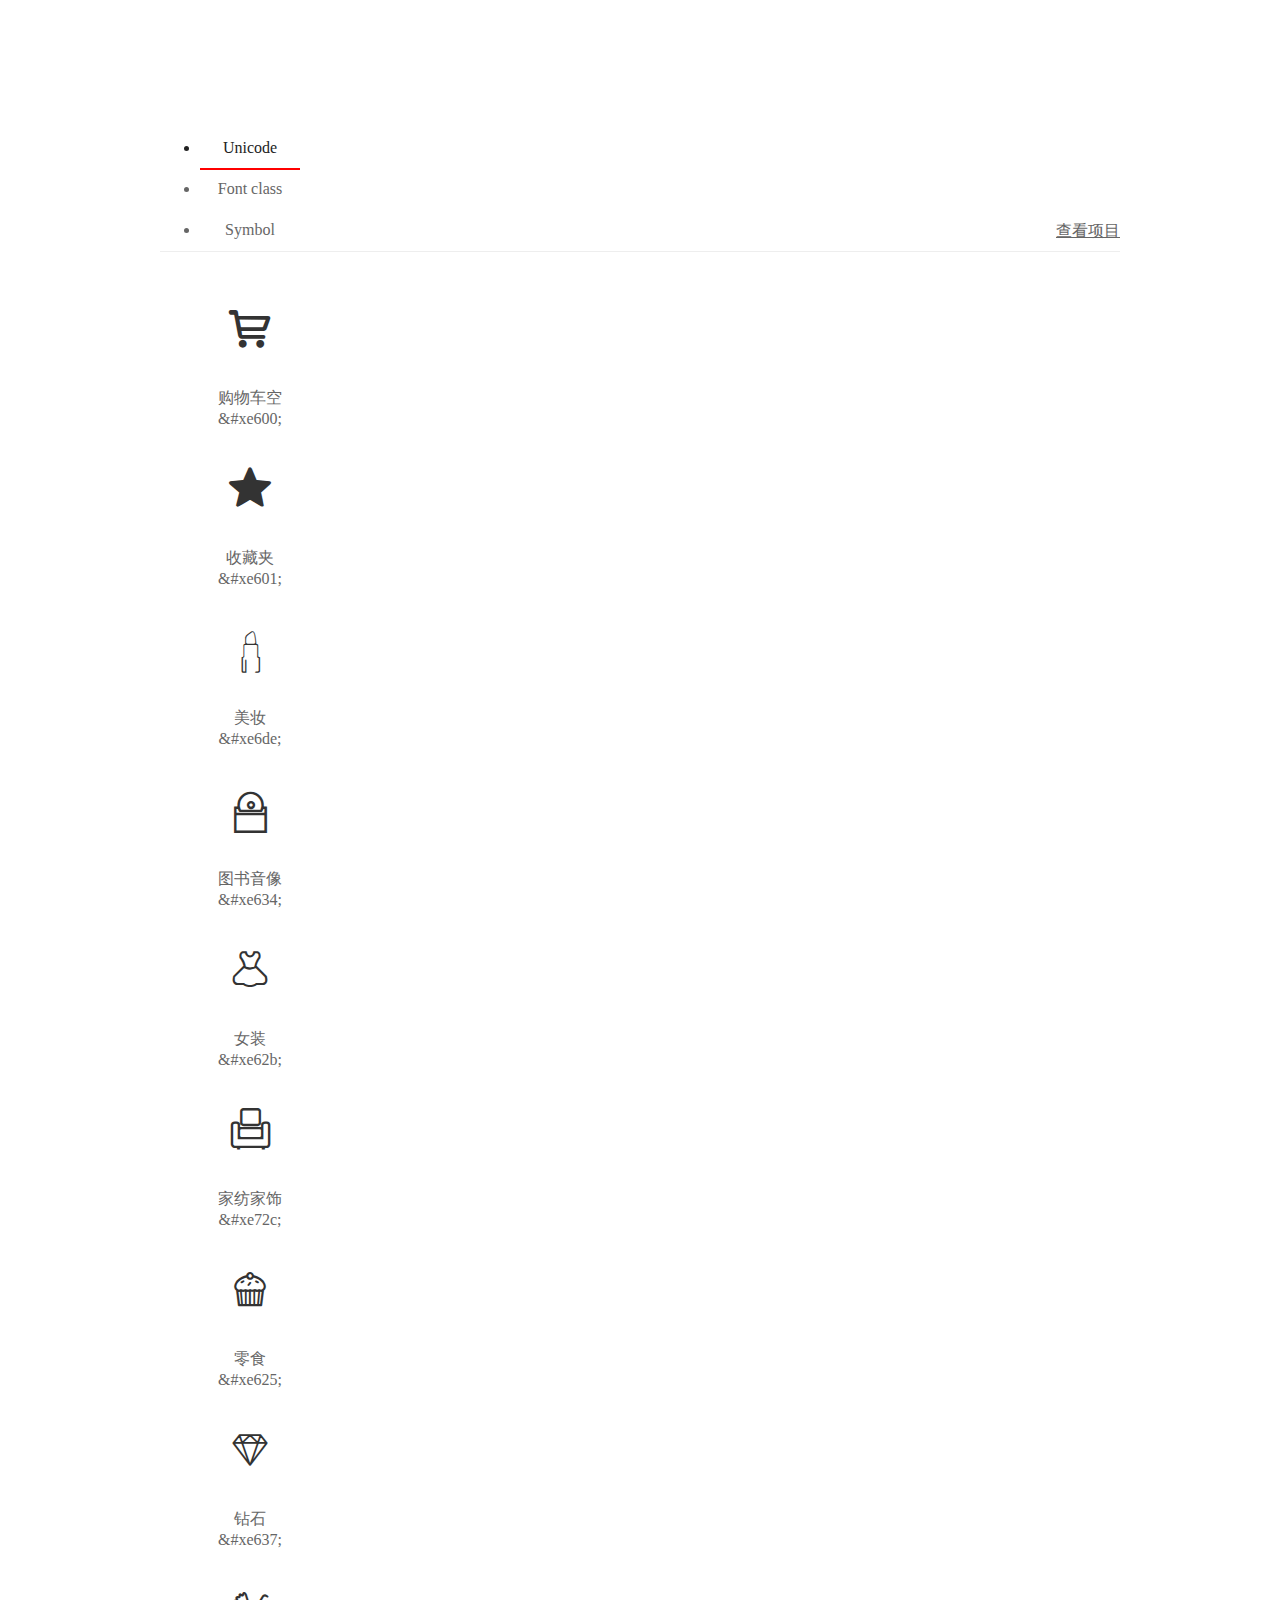
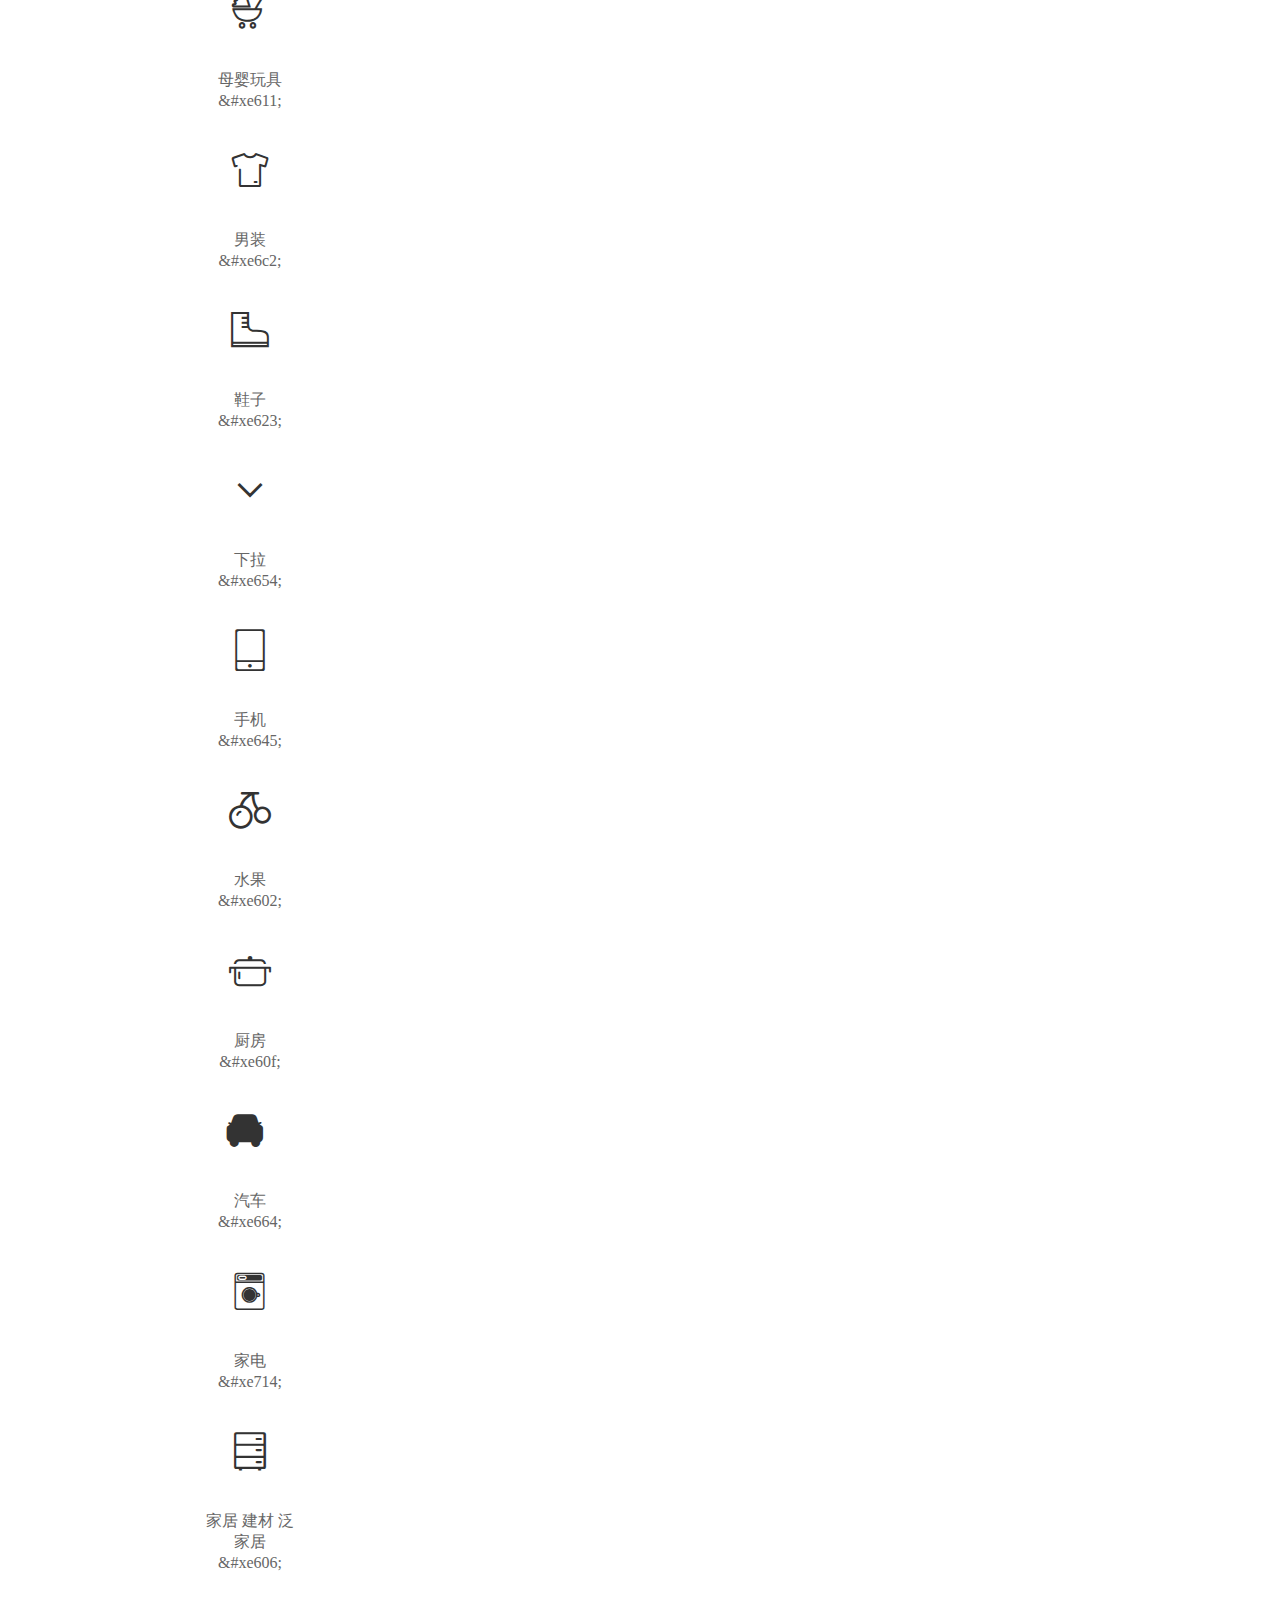
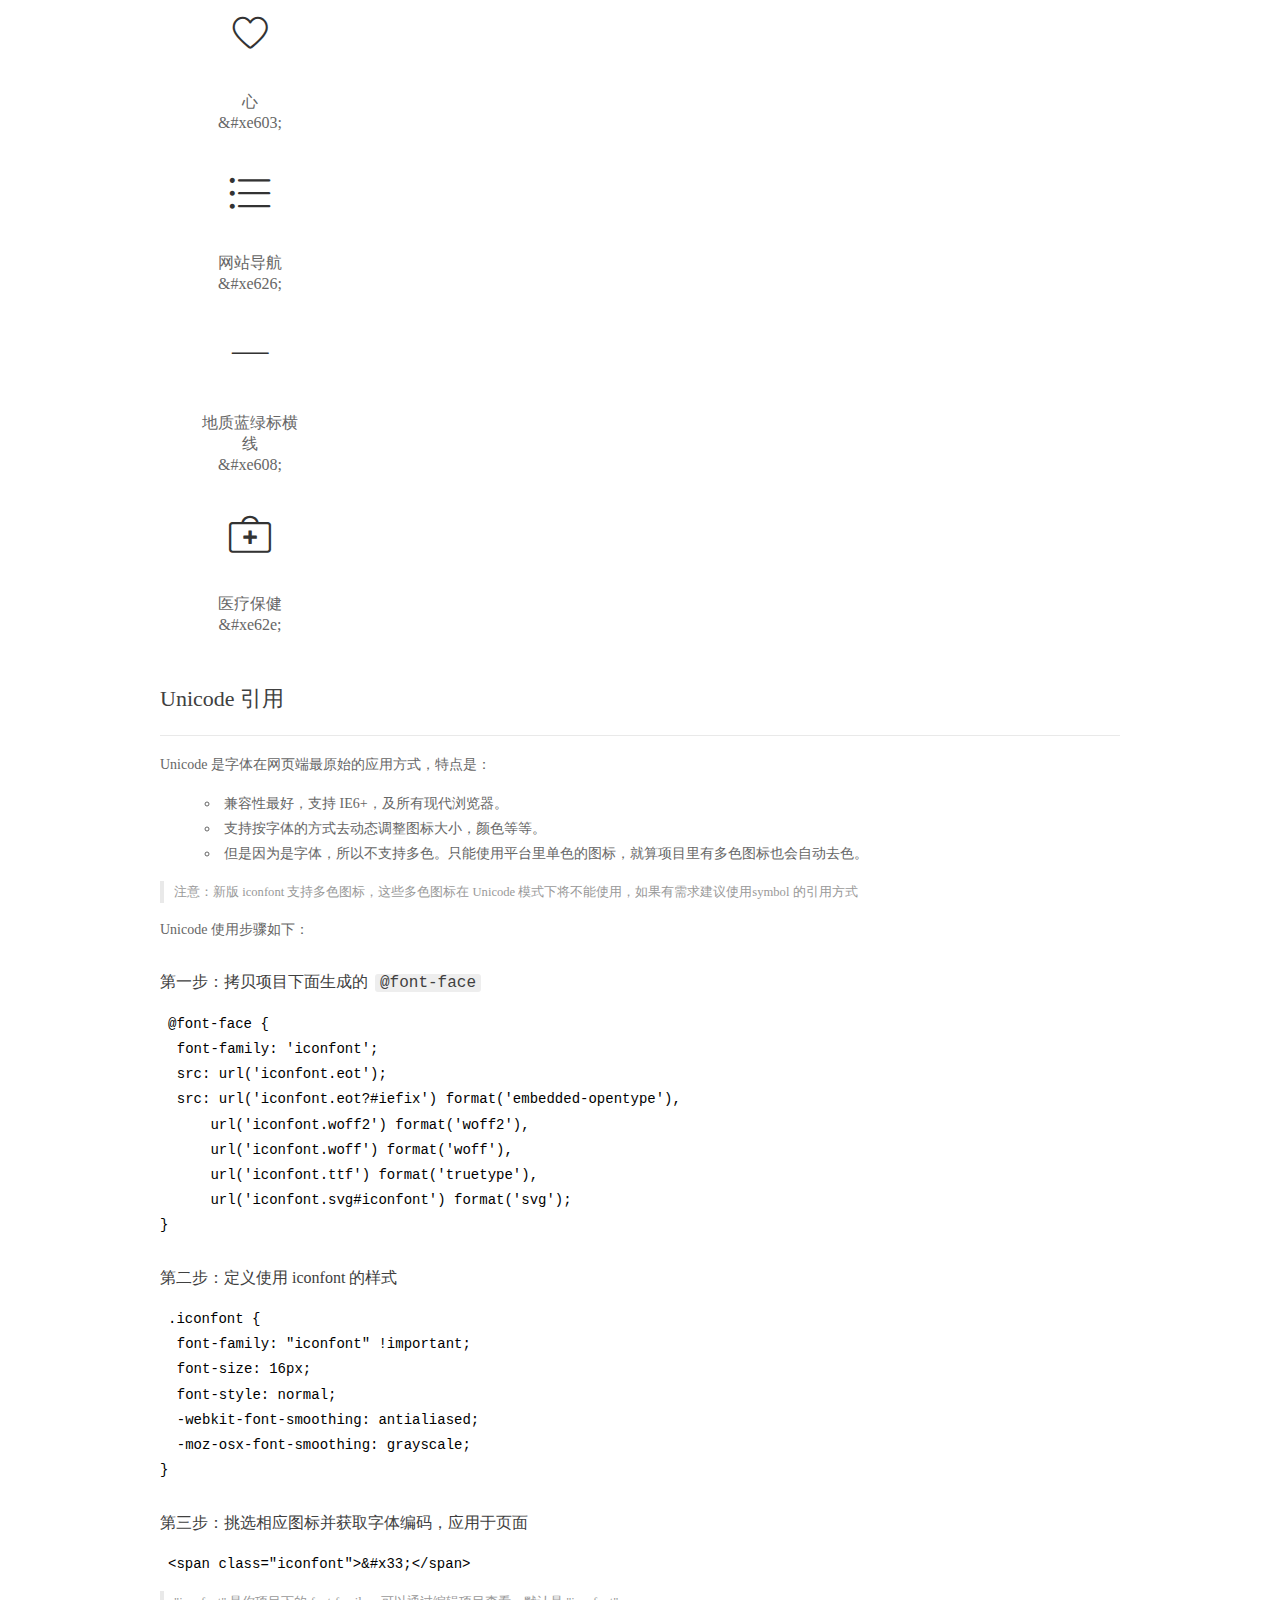
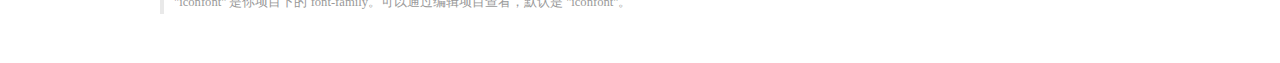
<file: download/font/demo_index.html>
<!DOCTYPE html>
<html>
<head>
  <meta charset="utf-8"/>
  <title>IconFont Demo</title>
  <link rel="shortcut icon" href="https://gtms04.alicdn.com/tps/i4/TB1_oz6GVXXXXaFXpXXJDFnIXXX-64-64.ico" type="image/x-icon"/>
  <link rel="stylesheet" href="https://g.alicdn.com/thx/cube/1.3.2/cube.min.css">
  <link rel="stylesheet" href="demo.css">
  <link rel="stylesheet" href="iconfont.css">
  <script src="iconfont.js"></script>
  <!-- jQuery -->
  <script src="https://a1.alicdn.com/oss/uploads/2018/12/26/7bfddb60-08e8-11e9-9b04-53e73bb6408b.js"></script>
  <!-- 代码高亮 -->
  <script src="https://a1.alicdn.com/oss/uploads/2018/12/26/a3f714d0-08e6-11e9-8a15-ebf944d7534c.js"></script>
</head>
<body>
  <div class="main">
    <h1 class="logo"><a href="https://www.iconfont.cn/" title="iconfont 首页" target="_blank">&#xe86b;</a></h1>
    <div class="nav-tabs">
      <ul id="tabs" class="dib-box">
        <li class="dib active"><span>Unicode</span></li>
        <li class="dib"><span>Font class</span></li>
        <li class="dib"><span>Symbol</span></li>
      </ul>
      
      <a href="https://www.iconfont.cn/manage/index?manage_type=myprojects&projectId=1223828" target="_blank" class="nav-more">查看项目</a>
      
    </div>
    <div class="tab-container">
      <div class="content unicode" style="display: block;">
          <ul class="icon_lists dib-box">
          
            <li class="dib">
              <span class="icon iconfont">&#xe600;</span>
                <div class="name">购物车空</div>
                <div class="code-name">&amp;#xe600;</div>
              </li>
          
            <li class="dib">
              <span class="icon iconfont">&#xe601;</span>
                <div class="name">收藏夹</div>
                <div class="code-name">&amp;#xe601;</div>
              </li>
          
            <li class="dib">
              <span class="icon iconfont">&#xe6de;</span>
                <div class="name">美妆</div>
                <div class="code-name">&amp;#xe6de;</div>
              </li>
          
            <li class="dib">
              <span class="icon iconfont">&#xe634;</span>
                <div class="name">图书音像</div>
                <div class="code-name">&amp;#xe634;</div>
              </li>
          
            <li class="dib">
              <span class="icon iconfont">&#xe62b;</span>
                <div class="name">女装</div>
                <div class="code-name">&amp;#xe62b;</div>
              </li>
          
            <li class="dib">
              <span class="icon iconfont">&#xe72c;</span>
                <div class="name">家纺家饰</div>
                <div class="code-name">&amp;#xe72c;</div>
              </li>
          
            <li class="dib">
              <span class="icon iconfont">&#xe625;</span>
                <div class="name">零食</div>
                <div class="code-name">&amp;#xe625;</div>
              </li>
          
            <li class="dib">
              <span class="icon iconfont">&#xe637;</span>
                <div class="name">钻石</div>
                <div class="code-name">&amp;#xe637;</div>
              </li>
          
            <li class="dib">
              <span class="icon iconfont">&#xe611;</span>
                <div class="name">母婴玩具</div>
                <div class="code-name">&amp;#xe611;</div>
              </li>
          
            <li class="dib">
              <span class="icon iconfont">&#xe6c2;</span>
                <div class="name">男装</div>
                <div class="code-name">&amp;#xe6c2;</div>
              </li>
          
            <li class="dib">
              <span class="icon iconfont">&#xe623;</span>
                <div class="name">鞋子</div>
                <div class="code-name">&amp;#xe623;</div>
              </li>
          
            <li class="dib">
              <span class="icon iconfont">&#xe654;</span>
                <div class="name">下拉</div>
                <div class="code-name">&amp;#xe654;</div>
              </li>
          
            <li class="dib">
              <span class="icon iconfont">&#xe645;</span>
                <div class="name">手机</div>
                <div class="code-name">&amp;#xe645;</div>
              </li>
          
            <li class="dib">
              <span class="icon iconfont">&#xe602;</span>
                <div class="name">水果</div>
                <div class="code-name">&amp;#xe602;</div>
              </li>
          
            <li class="dib">
              <span class="icon iconfont">&#xe60f;</span>
                <div class="name">厨房</div>
                <div class="code-name">&amp;#xe60f;</div>
              </li>
          
            <li class="dib">
              <span class="icon iconfont">&#xe664;</span>
                <div class="name">汽车</div>
                <div class="code-name">&amp;#xe664;</div>
              </li>
          
            <li class="dib">
              <span class="icon iconfont">&#xe714;</span>
                <div class="name">家电</div>
                <div class="code-name">&amp;#xe714;</div>
              </li>
          
            <li class="dib">
              <span class="icon iconfont">&#xe606;</span>
                <div class="name">家居 建材 泛家居</div>
                <div class="code-name">&amp;#xe606;</div>
              </li>
          
            <li class="dib">
              <span class="icon iconfont">&#xe603;</span>
                <div class="name">心</div>
                <div class="code-name">&amp;#xe603;</div>
              </li>
          
            <li class="dib">
              <span class="icon iconfont">&#xe626;</span>
                <div class="name">网站导航</div>
                <div class="code-name">&amp;#xe626;</div>
              </li>
          
            <li class="dib">
              <span class="icon iconfont">&#xe608;</span>
                <div class="name">地质蓝绿标横线</div>
                <div class="code-name">&amp;#xe608;</div>
              </li>
          
            <li class="dib">
              <span class="icon iconfont">&#xe62e;</span>
                <div class="name">医疗保健</div>
                <div class="code-name">&amp;#xe62e;</div>
              </li>
          
          </ul>
          <div class="article markdown">
          <h2 id="unicode-">Unicode 引用</h2>
          <hr>

          <p>Unicode 是字体在网页端最原始的应用方式，特点是：</p>
          <ul>
            <li>兼容性最好，支持 IE6+，及所有现代浏览器。</li>
            <li>支持按字体的方式去动态调整图标大小，颜色等等。</li>
            <li>但是因为是字体，所以不支持多色。只能使用平台里单色的图标，就算项目里有多色图标也会自动去色。</li>
          </ul>
          <blockquote>
            <p>注意：新版 iconfont 支持多色图标，这些多色图标在 Unicode 模式下将不能使用，如果有需求建议使用symbol 的引用方式</p>
          </blockquote>
          <p>Unicode 使用步骤如下：</p>
          <h3 id="-font-face">第一步：拷贝项目下面生成的 <code>@font-face</code></h3>
<pre><code class="language-css"
>@font-face {
  font-family: 'iconfont';
  src: url('iconfont.eot');
  src: url('iconfont.eot?#iefix') format('embedded-opentype'),
      url('iconfont.woff2') format('woff2'),
      url('iconfont.woff') format('woff'),
      url('iconfont.ttf') format('truetype'),
      url('iconfont.svg#iconfont') format('svg');
}
</code></pre>
          <h3 id="-iconfont-">第二步：定义使用 iconfont 的样式</h3>
<pre><code class="language-css"
>.iconfont {
  font-family: "iconfont" !important;
  font-size: 16px;
  font-style: normal;
  -webkit-font-smoothing: antialiased;
  -moz-osx-font-smoothing: grayscale;
}
</code></pre>
          <h3 id="-">第三步：挑选相应图标并获取字体编码，应用于页面</h3>
<pre>
<code class="language-html"
>&lt;span class="iconfont"&gt;&amp;#x33;&lt;/span&gt;
</code></pre>
          <blockquote>
            <p>"iconfont" 是你项目下的 font-family。可以通过编辑项目查看，默认是 "iconfont"。</p>
          </blockquote>
          </div>
      </div>
      <div class="content font-class">
        <ul class="icon_lists dib-box">
          
          <li class="dib">
            <span class="icon iconfont icon-gouwuchekong"></span>
            <div class="name">
              购物车空
            </div>
            <div class="code-name">.icon-gouwuchekong
            </div>
          </li>
          
          <li class="dib">
            <span class="icon iconfont icon-shoucangjia"></span>
            <div class="name">
              收藏夹
            </div>
            <div class="code-name">.icon-shoucangjia
            </div>
          </li>
          
          <li class="dib">
            <span class="icon iconfont icon-meizhuang"></span>
            <div class="name">
              美妆
            </div>
            <div class="code-name">.icon-meizhuang
            </div>
          </li>
          
          <li class="dib">
            <span class="icon iconfont icon-tushuyinxiang"></span>
            <div class="name">
              图书音像
            </div>
            <div class="code-name">.icon-tushuyinxiang
            </div>
          </li>
          
          <li class="dib">
            <span class="icon iconfont icon-nvzhuang"></span>
            <div class="name">
              女装
            </div>
            <div class="code-name">.icon-nvzhuang
            </div>
          </li>
          
          <li class="dib">
            <span class="icon iconfont icon-jiafangjiashi"></span>
            <div class="name">
              家纺家饰
            </div>
            <div class="code-name">.icon-jiafangjiashi
            </div>
          </li>
          
          <li class="dib">
            <span class="icon iconfont icon-lingshi"></span>
            <div class="name">
              零食
            </div>
            <div class="code-name">.icon-lingshi
            </div>
          </li>
          
          <li class="dib">
            <span class="icon iconfont icon-zuanshi"></span>
            <div class="name">
              钻石
            </div>
            <div class="code-name">.icon-zuanshi
            </div>
          </li>
          
          <li class="dib">
            <span class="icon iconfont icon-muyingwanju"></span>
            <div class="name">
              母婴玩具
            </div>
            <div class="code-name">.icon-muyingwanju
            </div>
          </li>
          
          <li class="dib">
            <span class="icon iconfont icon-nanzhuang"></span>
            <div class="name">
              男装
            </div>
            <div class="code-name">.icon-nanzhuang
            </div>
          </li>
          
          <li class="dib">
            <span class="icon iconfont icon-xiezi"></span>
            <div class="name">
              鞋子
            </div>
            <div class="code-name">.icon-xiezi
            </div>
          </li>
          
          <li class="dib">
            <span class="icon iconfont icon-tubiao-"></span>
            <div class="name">
              下拉
            </div>
            <div class="code-name">.icon-tubiao-
            </div>
          </li>
          
          <li class="dib">
            <span class="icon iconfont icon-shouji"></span>
            <div class="name">
              手机
            </div>
            <div class="code-name">.icon-shouji
            </div>
          </li>
          
          <li class="dib">
            <span class="icon iconfont icon-shuiguo"></span>
            <div class="name">
              水果
            </div>
            <div class="code-name">.icon-shuiguo
            </div>
          </li>
          
          <li class="dib">
            <span class="icon iconfont icon-cook"></span>
            <div class="name">
              厨房
            </div>
            <div class="code-name">.icon-cook
            </div>
          </li>
          
          <li class="dib">
            <span class="icon iconfont icon-qiche"></span>
            <div class="name">
              汽车
            </div>
            <div class="code-name">.icon-qiche
            </div>
          </li>
          
          <li class="dib">
            <span class="icon iconfont icon-jiadian"></span>
            <div class="name">
              家电
            </div>
            <div class="code-name">.icon-jiadian
            </div>
          </li>
          
          <li class="dib">
            <span class="icon iconfont icon-jiajujiancaifanjiaju"></span>
            <div class="name">
              家居 建材 泛家居
            </div>
            <div class="code-name">.icon-jiajujiancaifanjiaju
            </div>
          </li>
          
          <li class="dib">
            <span class="icon iconfont icon-xin"></span>
            <div class="name">
              心
            </div>
            <div class="code-name">.icon-xin
            </div>
          </li>
          
          <li class="dib">
            <span class="icon iconfont icon-wangzhandaohang"></span>
            <div class="name">
              网站导航
            </div>
            <div class="code-name">.icon-wangzhandaohang
            </div>
          </li>
          
          <li class="dib">
            <span class="icon iconfont icon-dizhilanlvbiaohengxian"></span>
            <div class="name">
              地质蓝绿标横线
            </div>
            <div class="code-name">.icon-dizhilanlvbiaohengxian
            </div>
          </li>
          
          <li class="dib">
            <span class="icon iconfont icon-yiliaobaojian"></span>
            <div class="name">
              医疗保健
            </div>
            <div class="code-name">.icon-yiliaobaojian
            </div>
          </li>
          
        </ul>
        <div class="article markdown">
        <h2 id="font-class-">font-class 引用</h2>
        <hr>

        <p>font-class 是 Unicode 使用方式的一种变种，主要是解决 Unicode 书写不直观，语意不明确的问题。</p>
        <p>与 Unicode 使用方式相比，具有如下特点：</p>
        <ul>
          <li>兼容性良好，支持 IE8+，及所有现代浏览器。</li>
          <li>相比于 Unicode 语意明确，书写更直观。可以很容易分辨这个 icon 是什么。</li>
          <li>因为使用 class 来定义图标，所以当要替换图标时，只需要修改 class 里面的 Unicode 引用。</li>
          <li>不过因为本质上还是使用的字体，所以多色图标还是不支持的。</li>
        </ul>
        <p>使用步骤如下：</p>
        <h3 id="-fontclass-">第一步：引入项目下面生成的 fontclass 代码：</h3>
<pre><code class="language-html">&lt;link rel="stylesheet" href="./iconfont.css"&gt;
</code></pre>
        <h3 id="-">第二步：挑选相应图标并获取类名，应用于页面：</h3>
<pre><code class="language-html">&lt;span class="iconfont icon-xxx"&gt;&lt;/span&gt;
</code></pre>
        <blockquote>
          <p>"
            iconfont" 是你项目下的 font-family。可以通过编辑项目查看，默认是 "iconfont"。</p>
        </blockquote>
      </div>
      </div>
      <div class="content symbol">
          <ul class="icon_lists dib-box">
          
            <li class="dib">
                <svg class="icon svg-icon" aria-hidden="true">
                  <use xlink:href="#icon-gouwuchekong"></use>
                </svg>
                <div class="name">购物车空</div>
                <div class="code-name">#icon-gouwuchekong</div>
            </li>
          
            <li class="dib">
                <svg class="icon svg-icon" aria-hidden="true">
                  <use xlink:href="#icon-shoucangjia"></use>
                </svg>
                <div class="name">收藏夹</div>
                <div class="code-name">#icon-shoucangjia</div>
            </li>
          
            <li class="dib">
                <svg class="icon svg-icon" aria-hidden="true">
                  <use xlink:href="#icon-meizhuang"></use>
                </svg>
                <div class="name">美妆</div>
                <div class="code-name">#icon-meizhuang</div>
            </li>
          
            <li class="dib">
                <svg class="icon svg-icon" aria-hidden="true">
                  <use xlink:href="#icon-tushuyinxiang"></use>
                </svg>
                <div class="name">图书音像</div>
                <div class="code-name">#icon-tushuyinxiang</div>
            </li>
          
            <li class="dib">
                <svg class="icon svg-icon" aria-hidden="true">
                  <use xlink:href="#icon-nvzhuang"></use>
                </svg>
                <div class="name">女装</div>
                <div class="code-name">#icon-nvzhuang</div>
            </li>
          
            <li class="dib">
                <svg class="icon svg-icon" aria-hidden="true">
                  <use xlink:href="#icon-jiafangjiashi"></use>
                </svg>
                <div class="name">家纺家饰</div>
                <div class="code-name">#icon-jiafangjiashi</div>
            </li>
          
            <li class="dib">
                <svg class="icon svg-icon" aria-hidden="true">
                  <use xlink:href="#icon-lingshi"></use>
                </svg>
                <div class="name">零食</div>
                <div class="code-name">#icon-lingshi</div>
            </li>
          
            <li class="dib">
                <svg class="icon svg-icon" aria-hidden="true">
                  <use xlink:href="#icon-zuanshi"></use>
                </svg>
                <div class="name">钻石</div>
                <div class="code-name">#icon-zuanshi</div>
            </li>
          
            <li class="dib">
                <svg class="icon svg-icon" aria-hidden="true">
                  <use xlink:href="#icon-muyingwanju"></use>
                </svg>
                <div class="name">母婴玩具</div>
                <div class="code-name">#icon-muyingwanju</div>
            </li>
          
            <li class="dib">
                <svg class="icon svg-icon" aria-hidden="true">
                  <use xlink:href="#icon-nanzhuang"></use>
                </svg>
                <div class="name">男装</div>
                <div class="code-name">#icon-nanzhuang</div>
            </li>
          
            <li class="dib">
                <svg class="icon svg-icon" aria-hidden="true">
                  <use xlink:href="#icon-xiezi"></use>
                </svg>
                <div class="name">鞋子</div>
                <div class="code-name">#icon-xiezi</div>
            </li>
          
            <li class="dib">
                <svg class="icon svg-icon" aria-hidden="true">
                  <use xlink:href="#icon-tubiao-"></use>
                </svg>
                <div class="name">下拉</div>
                <div class="code-name">#icon-tubiao-</div>
            </li>
          
            <li class="dib">
                <svg class="icon svg-icon" aria-hidden="true">
                  <use xlink:href="#icon-shouji"></use>
                </svg>
                <div class="name">手机</div>
                <div class="code-name">#icon-shouji</div>
            </li>
          
            <li class="dib">
                <svg class="icon svg-icon" aria-hidden="true">
                  <use xlink:href="#icon-shuiguo"></use>
                </svg>
                <div class="name">水果</div>
                <div class="code-name">#icon-shuiguo</div>
            </li>
          
            <li class="dib">
                <svg class="icon svg-icon" aria-hidden="true">
                  <use xlink:href="#icon-cook"></use>
                </svg>
                <div class="name">厨房</div>
                <div class="code-name">#icon-cook</div>
            </li>
          
            <li class="dib">
                <svg class="icon svg-icon" aria-hidden="true">
                  <use xlink:href="#icon-qiche"></use>
                </svg>
                <div class="name">汽车</div>
                <div class="code-name">#icon-qiche</div>
            </li>
          
            <li class="dib">
                <svg class="icon svg-icon" aria-hidden="true">
                  <use xlink:href="#icon-jiadian"></use>
                </svg>
                <div class="name">家电</div>
                <div class="code-name">#icon-jiadian</div>
            </li>
          
            <li class="dib">
                <svg class="icon svg-icon" aria-hidden="true">
                  <use xlink:href="#icon-jiajujiancaifanjiaju"></use>
                </svg>
                <div class="name">家居 建材 泛家居</div>
                <div class="code-name">#icon-jiajujiancaifanjiaju</div>
            </li>
          
            <li class="dib">
                <svg class="icon svg-icon" aria-hidden="true">
                  <use xlink:href="#icon-xin"></use>
                </svg>
                <div class="name">心</div>
                <div class="code-name">#icon-xin</div>
            </li>
          
            <li class="dib">
                <svg class="icon svg-icon" aria-hidden="true">
                  <use xlink:href="#icon-wangzhandaohang"></use>
                </svg>
                <div class="name">网站导航</div>
                <div class="code-name">#icon-wangzhandaohang</div>
            </li>
          
            <li class="dib">
                <svg class="icon svg-icon" aria-hidden="true">
                  <use xlink:href="#icon-dizhilanlvbiaohengxian"></use>
                </svg>
                <div class="name">地质蓝绿标横线</div>
                <div class="code-name">#icon-dizhilanlvbiaohengxian</div>
            </li>
          
            <li class="dib">
                <svg class="icon svg-icon" aria-hidden="true">
                  <use xlink:href="#icon-yiliaobaojian"></use>
                </svg>
                <div class="name">医疗保健</div>
                <div class="code-name">#icon-yiliaobaojian</div>
            </li>
          
          </ul>
          <div class="article markdown">
          <h2 id="symbol-">Symbol 引用</h2>
          <hr>

          <p>这是一种全新的使用方式，应该说这才是未来的主流，也是平台目前推荐的用法。相关介绍可以参考这篇<a href="">文章</a>
            这种用法其实是做了一个 SVG 的集合，与另外两种相比具有如下特点：</p>
          <ul>
            <li>支持多色图标了，不再受单色限制。</li>
            <li>通过一些技巧，支持像字体那样，通过 <code>font-size</code>, <code>color</code> 来调整样式。</li>
            <li>兼容性较差，支持 IE9+，及现代浏览器。</li>
            <li>浏览器渲染 SVG 的性能一般，还不如 png。</li>
          </ul>
          <p>使用步骤如下：</p>
          <h3 id="-symbol-">第一步：引入项目下面生成的 symbol 代码：</h3>
<pre><code class="language-html">&lt;script src="./iconfont.js"&gt;&lt;/script&gt;
</code></pre>
          <h3 id="-css-">第二步：加入通用 CSS 代码（引入一次就行）：</h3>
<pre><code class="language-html">&lt;style&gt;
.icon {
  width: 1em;
  height: 1em;
  vertical-align: -0.15em;
  fill: currentColor;
  overflow: hidden;
}
&lt;/style&gt;
</code></pre>
          <h3 id="-">第三步：挑选相应图标并获取类名，应用于页面：</h3>
<pre><code class="language-html">&lt;svg class="icon" aria-hidden="true"&gt;
  &lt;use xlink:href="#icon-xxx"&gt;&lt;/use&gt;
&lt;/svg&gt;
</code></pre>
          </div>
      </div>

    </div>
  </div>
  <script>
  $(document).ready(function () {
      $('.tab-container .content:first').show()

      $('#tabs li').click(function (e) {
        var tabContent = $('.tab-container .content')
        var index = $(this).index()

        if ($(this).hasClass('active')) {
          return
        } else {
          $('#tabs li').removeClass('active')
          $(this).addClass('active')

          tabContent.hide().eq(index).fadeIn()
        }
      })
    })
  </script>
</body>
</html>
</file>
<file: download/font/demo.css>
/* Logo 字体 */
@font-face {
  font-family: "iconfont logo";
  src: url('https://at.alicdn.com/t/font_985780_km7mi63cihi.eot?t=1545807318834');
  src: url('https://at.alicdn.com/t/font_985780_km7mi63cihi.eot?t=1545807318834#iefix') format('embedded-opentype'),
    url('https://at.alicdn.com/t/font_985780_km7mi63cihi.woff?t=1545807318834') format('woff'),
    url('https://at.alicdn.com/t/font_985780_km7mi63cihi.ttf?t=1545807318834') format('truetype'),
    url('https://at.alicdn.com/t/font_985780_km7mi63cihi.svg?t=1545807318834#iconfont') format('svg');
}

.logo {
  font-family: "iconfont logo";
  font-size: 160px;
  font-style: normal;
  -webkit-font-smoothing: antialiased;
  -moz-osx-font-smoothing: grayscale;
}

/* tabs */
.nav-tabs {
  position: relative;
}

.nav-tabs .nav-more {
  position: absolute;
  right: 0;
  bottom: 0;
  height: 42px;
  line-height: 42px;
  color: #666;
}

#tabs {
  border-bottom: 1px solid #eee;
}

#tabs li {
  cursor: pointer;
  width: 100px;
  height: 40px;
  line-height: 40px;
  text-align: center;
  font-size: 16px;
  border-bottom: 2px solid transparent;
  position: relative;
  z-index: 1;
  margin-bottom: -1px;
  color: #666;
}


#tabs .active {
  border-bottom-color: #f00;
  color: #222;
}

.tab-container .content {
  display: none;
}

/* 页面布局 */
.main {
  padding: 30px 100px;
  width: 960px;
  margin: 0 auto;
}

.main .logo {
  color: #333;
  text-align: left;
  margin-bottom: 30px;
  line-height: 1;
  height: 110px;
  margin-top: -50px;
  overflow: hidden;
  *zoom: 1;
}

.main .logo a {
  font-size: 160px;
  color: #333;
}

.helps {
  margin-top: 40px;
}

.helps pre {
  padding: 20px;
  margin: 10px 0;
  border: solid 1px #e7e1cd;
  background-color: #fffdef;
  overflow: auto;
}

.icon_lists {
  width: 100% !important;
  overflow: hidden;
  *zoom: 1;
}

.icon_lists li {
  width: 100px;
  margin-bottom: 10px;
  margin-right: 20px;
  text-align: center;
  list-style: none !important;
  cursor: default;
}

.icon_lists li .code-name {
  line-height: 1.2;
}

.icon_lists .icon {
  display: block;
  height: 100px;
  line-height: 100px;
  font-size: 42px;
  margin: 10px auto;
  color: #333;
  -webkit-transition: font-size 0.25s linear, width 0.25s linear;
  -moz-transition: font-size 0.25s linear, width 0.25s linear;
  transition: font-size 0.25s linear, width 0.25s linear;
}

.icon_lists .icon:hover {
  font-size: 100px;
}

.icon_lists .svg-icon {
  /* 通过设置 font-size 来改变图标大小 */
  width: 1em;
  /* 图标和文字相邻时，垂直对齐 */
  vertical-align: -0.15em;
  /* 通过设置 color 来改变 SVG 的颜色/fill */
  fill: currentColor;
  /* path 和 stroke 溢出 viewBox 部分在 IE 下会显示
      normalize.css 中也包含这行 */
  overflow: hidden;
}

.icon_lists li .name,
.icon_lists li .code-name {
  color: #666;
}

/* markdown 样式 */
.markdown {
  color: #666;
  font-size: 14px;
  line-height: 1.8;
}

.highlight {
  line-height: 1.5;
}

.markdown img {
  vertical-align: middle;
  max-width: 100%;
}

.markdown h1 {
  color: #404040;
  font-weight: 500;
  line-height: 40px;
  margin-bottom: 24px;
}

.markdown h2,
.markdown h3,
.markdown h4,
.markdown h5,
.markdown h6 {
  color: #404040;
  margin: 1.6em 0 0.6em 0;
  font-weight: 500;
  clear: both;
}

.markdown h1 {
  font-size: 28px;
}

.markdown h2 {
  font-size: 22px;
}

.markdown h3 {
  font-size: 16px;
}

.markdown h4 {
  font-size: 14px;
}

.markdown h5 {
  font-size: 12px;
}

.markdown h6 {
  font-size: 12px;
}

.markdown hr {
  height: 1px;
  border: 0;
  background: #e9e9e9;
  margin: 16px 0;
  clear: both;
}

.markdown p {
  margin: 1em 0;
}

.markdown>p,
.markdown>blockquote,
.markdown>.highlight,
.markdown>ol,
.markdown>ul {
  width: 80%;
}

.markdown ul>li {
  list-style: circle;
}

.markdown>ul li,
.markdown blockquote ul>li {
  margin-left: 20px;
  padding-left: 4px;
}

.markdown>ul li p,
.markdown>ol li p {
  margin: 0.6em 0;
}

.markdown ol>li {
  list-style: decimal;
}

.markdown>ol li,
.markdown blockquote ol>li {
  margin-left: 20px;
  padding-left: 4px;
}

.markdown code {
  margin: 0 3px;
  padding: 0 5px;
  background: #eee;
  border-radius: 3px;
}

.markdown strong,
.markdown b {
  font-weight: 600;
}

.markdown>table {
  border-collapse: collapse;
  border-spacing: 0px;
  empty-cells: show;
  border: 1px solid #e9e9e9;
  width: 95%;
  margin-bottom: 24px;
}

.markdown>table th {
  white-space: nowrap;
  color: #333;
  font-weight: 600;
}

.markdown>table th,
.markdown>table td {
  border: 1px solid #e9e9e9;
  padding: 8px 16px;
  text-align: left;
}

.markdown>table th {
  background: #F7F7F7;
}

.markdown blockquote {
  font-size: 90%;
  color: #999;
  border-left: 4px solid #e9e9e9;
  padding-left: 0.8em;
  margin: 1em 0;
}

.markdown blockquote p {
  margin: 0;
}

.markdown .anchor {
  opacity: 0;
  transition: opacity 0.3s ease;
  margin-left: 8px;
}

.markdown .waiting {
  color: #ccc;
}

.markdown h1:hover .anchor,
.markdown h2:hover .anchor,
.markdown h3:hover .anchor,
.markdown h4:hover .anchor,
.markdown h5:hover .anchor,
.markdown h6:hover .anchor {
  opacity: 1;
  display: inline-block;
}

.markdown>br,
.markdown>p>br {
  clear: both;
}


.hljs {
  display: block;
  background: white;
  padding: 0.5em;
  color: #333333;
  overflow-x: auto;
}

.hljs-comment,
.hljs-meta {
  color: #969896;
}

.hljs-string,
.hljs-variable,
.hljs-template-variable,
.hljs-strong,
.hljs-emphasis,
.hljs-quote {
  color: #df5000;
}

.hljs-keyword,
.hljs-selector-tag,
.hljs-type {
  color: #a71d5d;
}

.hljs-literal,
.hljs-symbol,
.hljs-bullet,
.hljs-attribute {
  color: #0086b3;
}

.hljs-section,
.hljs-name {
  color: #63a35c;
}

.hljs-tag {
  color: #333333;
}

.hljs-title,
.hljs-attr,
.hljs-selector-id,
.hljs-selector-class,
.hljs-selector-attr,
.hljs-selector-pseudo {
  color: #795da3;
}

.hljs-addition {
  color: #55a532;
  background-color: #eaffea;
}

.hljs-deletion {
  color: #bd2c00;
  background-color: #ffecec;
}

.hljs-link {
  text-decoration: underline;
}

/* 代码高亮 */
/* PrismJS 1.15.0
https://prismjs.com/download.html#themes=prism&languages=markup+css+clike+javascript */
/**
 * prism.js default theme for JavaScript, CSS and HTML
 * Based on dabblet (http://dabblet.com)
 * @author Lea Verou
 */
code[class*="language-"],
pre[class*="language-"] {
  color: black;
  background: none;
  text-shadow: 0 1px white;
  font-family: Consolas, Monaco, 'Andale Mono', 'Ubuntu Mono', monospace;
  text-align: left;
  white-space: pre;
  word-spacing: normal;
  word-break: normal;
  word-wrap: normal;
  line-height: 1.5;

  -moz-tab-size: 4;
  -o-tab-size: 4;
  tab-size: 4;

  -webkit-hyphens: none;
  -moz-hyphens: none;
  -ms-hyphens: none;
  hyphens: none;
}

pre[class*="language-"]::-moz-selection,
pre[class*="language-"] ::-moz-selection,
code[class*="language-"]::-moz-selection,
code[class*="language-"] ::-moz-selection {
  text-shadow: none;
  background: #b3d4fc;
}

pre[class*="language-"]::selection,
pre[class*="language-"] ::selection,
code[class*="language-"]::selection,
code[class*="language-"] ::selection {
  text-shadow: none;
  background: #b3d4fc;
}

@media print {

  code[class*="language-"],
  pre[class*="language-"] {
    text-shadow: none;
  }
}

/* Code blocks */
pre[class*="language-"] {
  padding: 1em;
  margin: .5em 0;
  overflow: auto;
}

:not(pre)>code[class*="language-"],
pre[class*="language-"] {
  background: #f5f2f0;
}

/* Inline code */
:not(pre)>code[class*="language-"] {
  padding: .1em;
  border-radius: .3em;
  white-space: normal;
}

.token.comment,
.token.prolog,
.token.doctype,
.token.cdata {
  color: slategray;
}

.token.punctuation {
  color: #999;
}

.namespace {
  opacity: .7;
}

.token.property,
.token.tag,
.token.boolean,
.token.number,
.token.constant,
.token.symbol,
.token.deleted {
  color: #905;
}

.token.selector,
.token.attr-name,
.token.string,
.token.char,
.token.builtin,
.token.inserted {
  color: #690;
}

.token.operator,
.token.entity,
.token.url,
.language-css .token.string,
.style .token.string {
  color: #9a6e3a;
  background: hsla(0, 0%, 100%, .5);
}

.token.atrule,
.token.attr-value,
.token.keyword {
  color: #07a;
}

.token.function,
.token.class-name {
  color: #DD4A68;
}

.token.regex,
.token.important,
.token.variable {
  color: #e90;
}

.token.important,
.token.bold {
  font-weight: bold;
}

.token.italic {
  font-style: italic;
}

.token.entity {
  cursor: help;
}
</file>
<file: download/font/iconfont.css>
@font-face {font-family: "iconfont";
  src: url('iconfont.eot?t=1560386535775'); /* IE9 */
  src: url('iconfont.eot?t=1560386535775#iefix') format('embedded-opentype'), /* IE6-IE8 */
  url('[data-uri]') format('woff2'),
  url('iconfont.woff?t=1560386535775') format('woff'),
  url('iconfont.ttf?t=1560386535775') format('truetype'), /* chrome, firefox, opera, Safari, Android, iOS 4.2+ */
  url('iconfont.svg?t=1560386535775#iconfont') format('svg'); /* iOS 4.1- */
}

.iconfont {
  font-family: "iconfont" !important;
  font-size: 16px;
  font-style: normal;
  -webkit-font-smoothing: antialiased;
  -moz-osx-font-smoothing: grayscale;
}

.icon-gouwuchekong:before {
  content: "\e600";
}

.icon-shoucangjia:before {
  content: "\e601";
}

.icon-meizhuang:before {
  content: "\e6de";
}

.icon-tushuyinxiang:before {
  content: "\e634";
}

.icon-nvzhuang:before {
  content: "\e62b";
}

.icon-jiafangjiashi:before {
  content: "\e72c";
}

.icon-lingshi:before {
  content: "\e625";
}

.icon-zuanshi:before {
  content: "\e637";
}

.icon-muyingwanju:before {
  content: "\e611";
}

.icon-nanzhuang:before {
  content: "\e6c2";
}

.icon-xiezi:before {
  content: "\e623";
}

.icon-tubiao-:before {
  content: "\e654";
}

.icon-shouji:before {
  content: "\e645";
}

.icon-shuiguo:before {
  content: "\e602";
}

.icon-cook:before {
  content: "\e60f";
}

.icon-qiche:before {
  content: "\e664";
}

.icon-jiadian:before {
  content: "\e714";
}

.icon-jiajujiancaifanjiaju:before {
  content: "\e606";
}

.icon-xin:before {
  content: "\e603";
}

.icon-wangzhandaohang:before {
  content: "\e626";
}

.icon-dizhilanlvbiaohengxian:before {
  content: "\e608";
}

.icon-yiliaobaojian:before {
  content: "\e62e";
}
</file>
